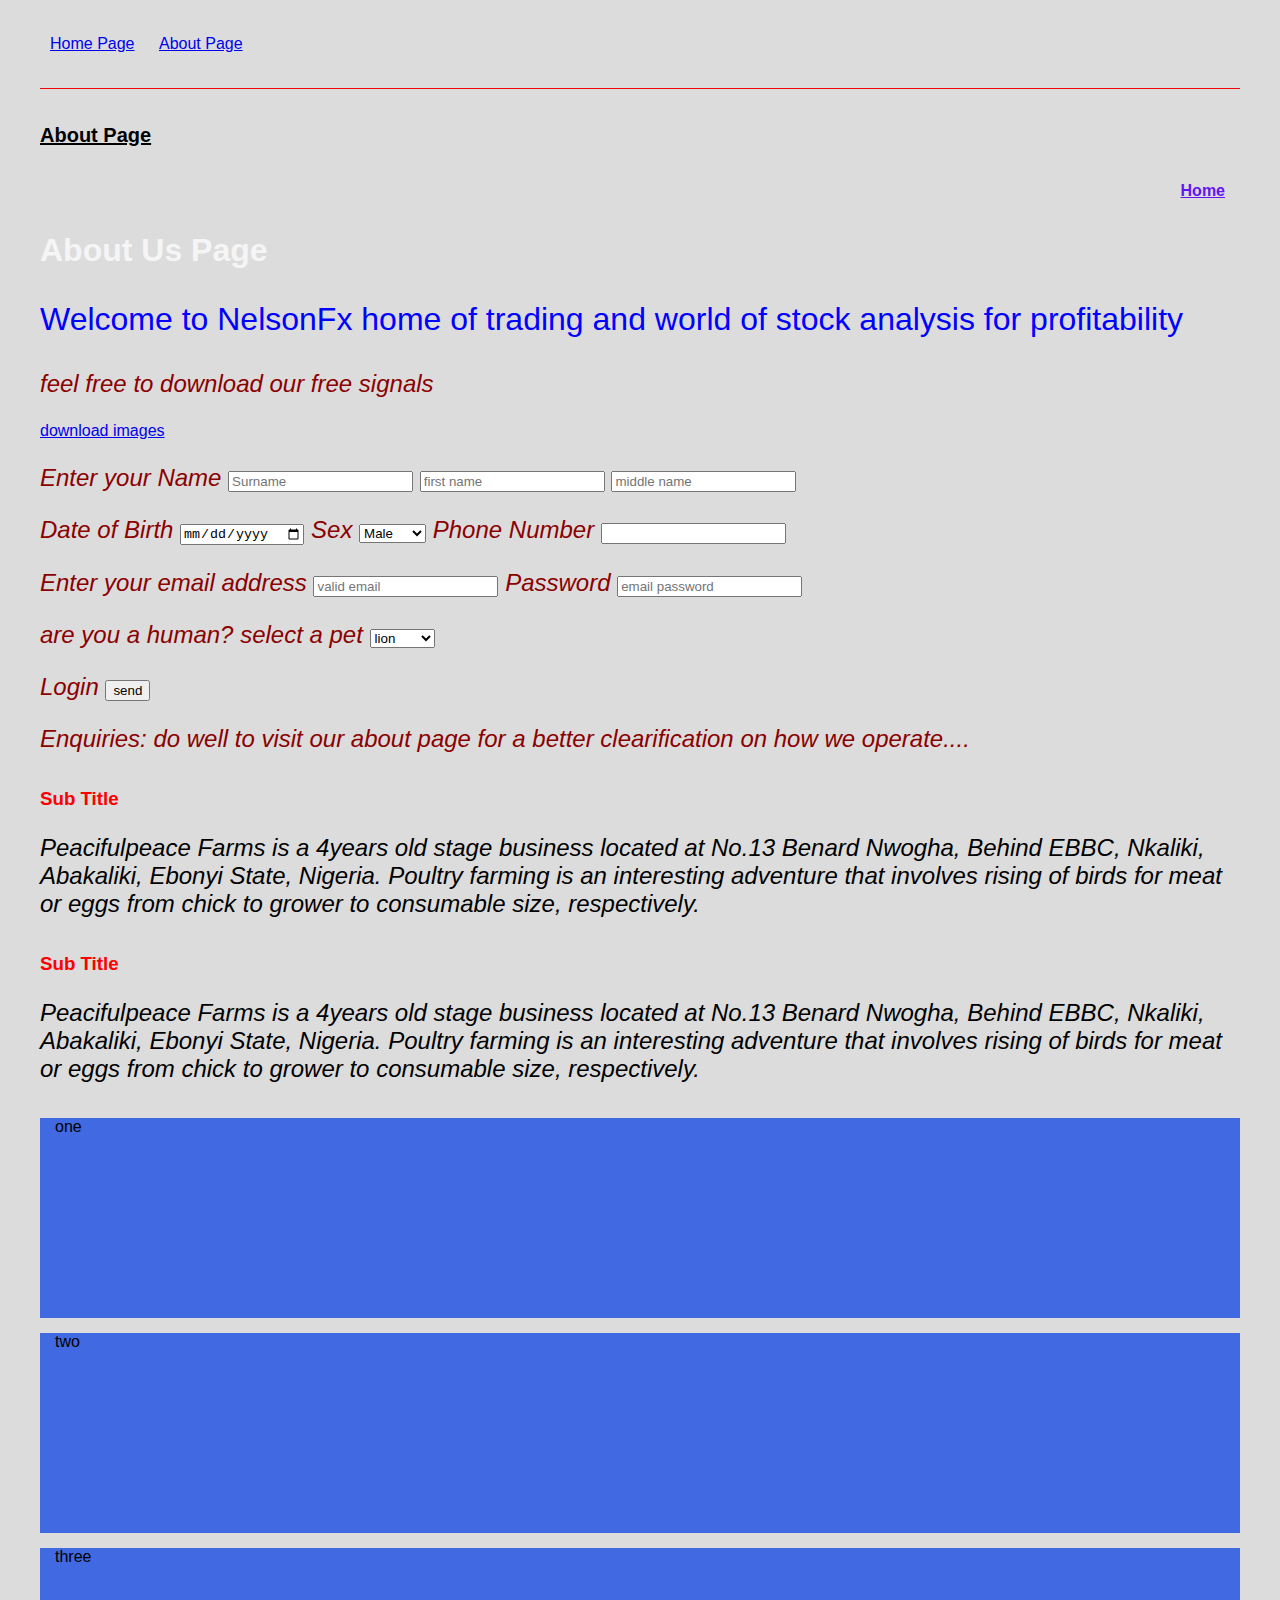
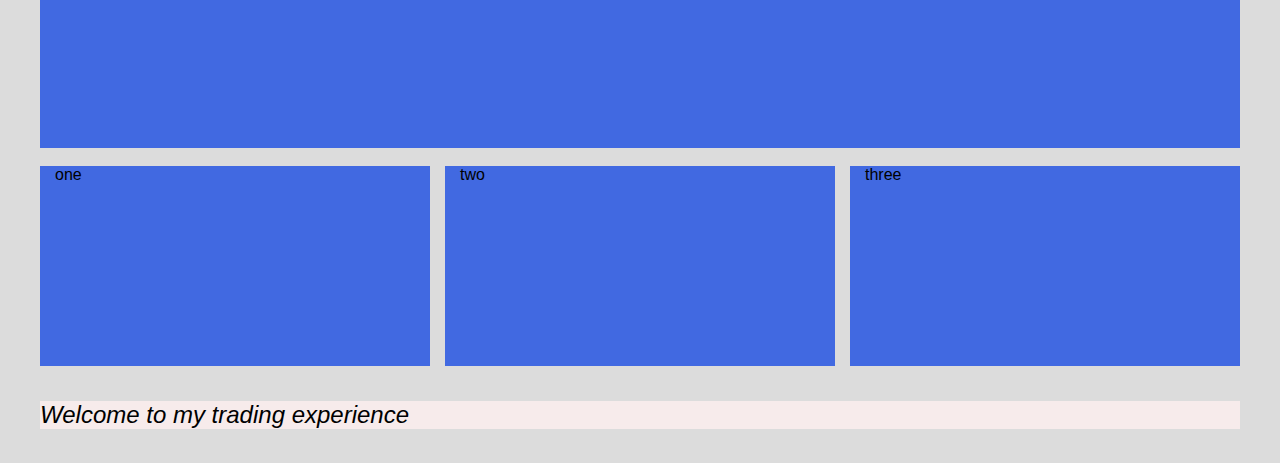
<file: Nelson 3MTT/About Us/index.html>
<!DOCTYPE html>
<html lang="en">

<head>
  <meta charset="UTF-8" />
  <meta http-equiv="X-UA-Compatible" content="IE=edge" />
  <meta name="viewport" content="width=device-width, initial-scale=1.0" />
  <title>About Us</title>
  <link href="./index.css" rel="stylesheet" />
</head>

<body>
  <header>
    <nav class="nav5">
      <a href="../">Home Page</a>
      <a href="./">About Page</a>
    </nav>
  </header>
  <main class="main">
    <h1 style="color: black; font-size: 20px; text-decoration: underline;">About Page</h1>
  </main>
  <nav>
    <h1>
      <ul class="ul">
        <li><a class="a" href="../index.html">Home</a></li>
      </ul>About Us Page
    </h1>

  </nav>
  <!--creating an ID to an element-->
  <p id="h-p">Welcome to NelsonFx home of trading and world of stock analysis for profitability</p>
  <section>
    <p>feel free to download our free signals</p>
    <!--how to create documents for downloading on your website-->
    <a href="./downloads/IMG_20231110_104408_590.jpg" download> download images</a>
  </section>
  <p>
  <section>
    <!--form element (creating a form)'placeholder' defines what should appear in the box-->
    <form>
      <p>
        <label>Enter your Name
          <input type="text" placeholder="Surname" />
          <input type="text" placeholder="first name" />
          <input type="text" placeholder="middle name" />
        </label>
      </p>
      <p>
        <label>Date of Birth
          <input type="date" />
          Sex
          <select>
            <option>Male</option>
            <option>Female</option>
          </select>
          Phone Number
          <input type="number" />
        </label>
      </p>
      <p>
        <label>
          Enter your email address
          <input type="text" placeholder="valid email" />
          Password
          <input type="password" placeholder="email password" />
        </label>
      </p>
      <p>
        <!--select options in html-->
        are you a human?
        <label>select a pet</label>
        <select>
          <option>lion</option>
          <option>dog</option>
          <option>donkey</option>
        </select>
      </p>
      <p>
        Login
        <input type="submit" value="send" />
      </p>
    </form>
  </section>
  </p>
  <p>
    Enquiries: do well to visit our about page for a better clearification on how we operate....
  </p>
  <main>
    <article>
      <section class="nav5">
        <h3>Sub Title</h3>
        <p>
          Peacifulpeace Farms is a 4years old stage business located at No.13 Benard Nwogha, Behind EBBC, Nkaliki,
          Abakaliki, Ebonyi State, Nigeria.
          Poultry farming is an interesting adventure that involves rising of birds for meat or eggs from chick to
          grower to consumable size, respectively.
        </p>
      </section>
      <section class="nav5">
        <h3>Sub Title</h3>
        <p>
          Peacifulpeace Farms is a 4years old stage business located at No.13 Benard Nwogha, Behind EBBC, Nkaliki,
          Abakaliki, Ebonyi State, Nigeria.
          Poultry farming is an interesting adventure that involves rising of birds for meat or eggs from chick to
          grower to consumable size, respectively.
        </p>
      </section>
    </article>
    <!--grid styles-->
    <section class="grid">
      <div class="cell">one</div>
      <div class="cell">two</div>
      <div class="cell">three</div>
    </section><br>
    <!--mordifying the cells-->
    <section class="g">
      <div class="cell">one</div>
      <div class="cell">two</div>
      <div class="cell">three</div>
    </section>
  </main>
  <footer style="background-color: rgb(247, 235, 235);" class="nav5">
    <p>Welcome to my trading experience</p>
  </footer>

</body>

</html>
</file>
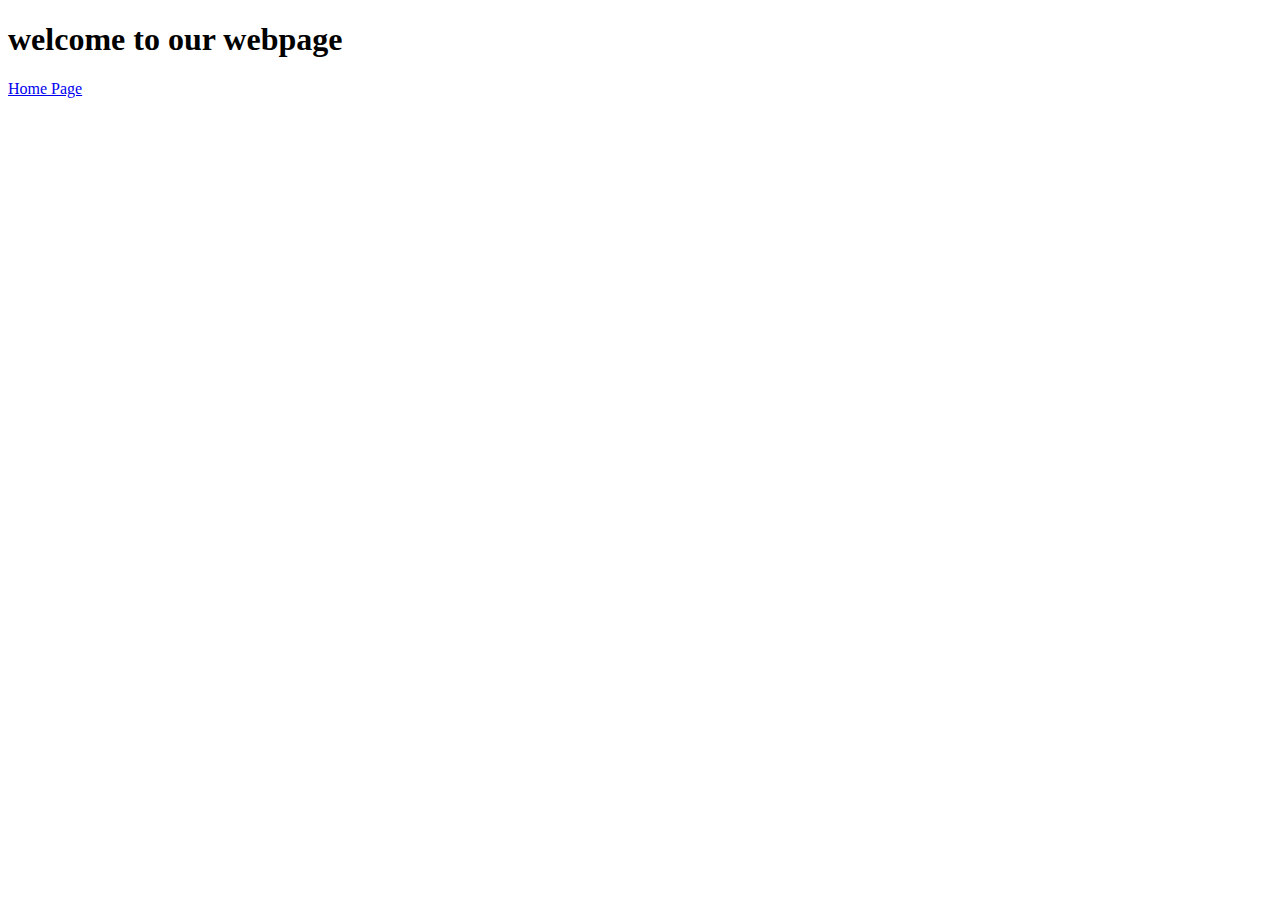
<file: Nelson.html/About Page/index.html>
<!DOCTYPE html>
<html lang="en">
<head>
    <meta charset="UTF-8">
    <meta http-equiv="X-UA-Compatible" content="IE=edge">
    <meta name="viewport" content="width=device-width, initial-scale=1.0">
    <title>About us Page</title>
</head>
<body>
  <h1>welcome to our webpage</h1>  
  <nav>
      <a href="../index.html">Home Page</a>
  </nav>
</body>
</html>
</file>
<file: Nelson 3MTT/About Us/index.css>
body {
  background-color: gainsboro;
}

/**element selector: mordifies all the text in the element attribute**/
h1 {
  color: whitesmoke;
}
p {
  color: darkred;
  font-size: x-large;
  justify-content: center;
  font-style: italic;
}
/**to style or mordify a specific element you use an ID selector**/
#h-p {
  font-size: xx-large;
  color: blue;
  font-style: normal;
}
.a {
  display: flex;
  justify-content: right;
  flex-direction: row;
  font-size: medium;
  color: rgb(98, 21, 240);
  margin: 15px;
}
.ul {
  list-style-type: none;
}
html,
body {
  font-family: "Gill Sans", "Gill Sans MT", Calibri, "Trebuchet MS", sans-serif;
  padding: 0 20px;
  margin: 0;
}
/**remind me to browse mozilla developer for more html practice**/
header {
  border-bottom: 1px solid rgb(240, 8, 8);
}
nav a {
  margin: 0px 10px;
}
.main,
.nav5 {
  max-width: 1275px;
  margin: 35px auto;
  color: red;
}
.main p,
.nav5 p {
  color: black;
}
/**grid repeat notation** while non repeat notaion is 1fr 1fr 1fr you remove the repeat, same for row **/
.grid {
  display: grid;
  grid-template-rows: repeat(3, 1fr);
  row-gap: 15px;
}
/**mordifying cell**/
.g {
  display: grid;
  grid-template-columns: repeat(3, 1fr);
  column-gap: 15px;
}
.cell {
  background-color: royalblue;
  height: 200px;
  padding: 0 15px;
}
</file>
